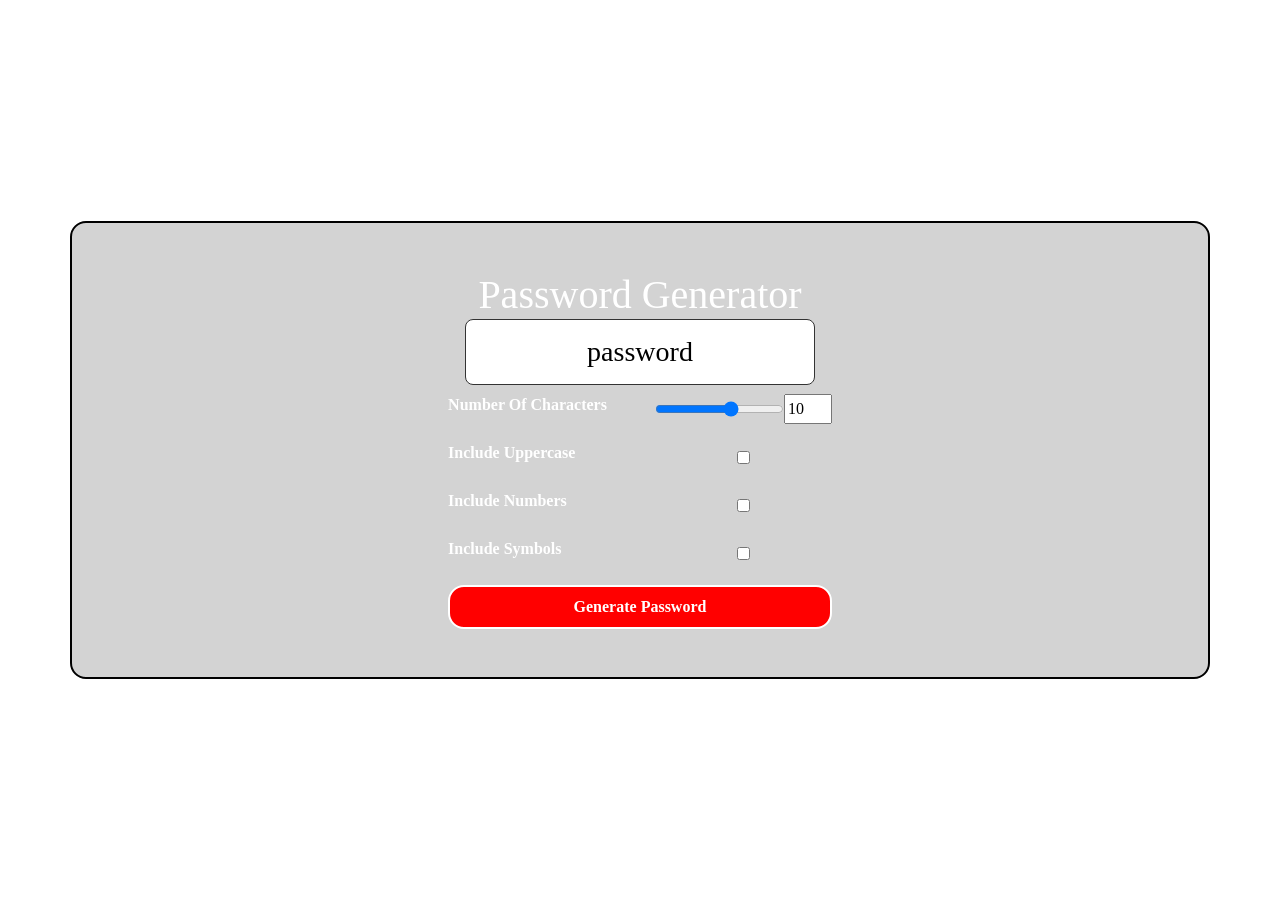
<file: index.html>
<!DOCTYPE html>
<html lang="en">
<head>
  <meta charset="UTF-8">
  <meta name="viewport" content="width=device-width, initial-scale=1.0">
  <meta http-equiv="X-UA-Compatible" content="ie=edge">
  <link rel="stylesheet" href="https://cdn.jsdelivr.net/npm/bootstrap@4.5.3/dist/css/bootstrap.min.css" integrity="sha384-TX8t27EcRE3e/ihU7zmQxVncDAy5uIKz4rEkgIXeMed4M0jlfIDPvg6uqKI2xXr2" crossorigin="anonymous">

  <link rel="stylesheet" href="style.css">
  <title>Password Generator</title>
</head>
<body>
  <div class="container">
    <h1 class="title">Password Generator</h1>
    <h3 class="password-display" id="passwordDisplay">password</h3>
    <form id="passwordGeneratorForm" class="form">
      <label for="characterAmountNumber">Number Of Characters</label>
      <div class="character-amount-container">
        <input type="range" min="1" max="16" value="10" id="characterAmountRange">
        <input class="number-input" type="number" min="1" max="16" value="10" id="characterAmountNumber">
      </div>

      <label for="includeUppercase">Include Uppercase</label>
      <input type="checkbox" id="includeUppercase">

      <label for="includeNumbers">Include Numbers</label>
      <input type="checkbox" id="includeNumbers">

      <label for="includeSymbols">Include Symbols</label>
      <input type="checkbox" id="includeSymbols">

      <button type="submit" class="btn">Generate Password</button>
    </form>
  </div>
  <script src="script.js"></script>
</body>
</html>
</file>
<file: style.css>
body {
    
  margin: 0;
  color: white;
  min-height: 100vh;
  display: flex;
  justify-content: center;
  align-items: center;
  font-family: Georgia, 'Times New Roman', Times, serif;
}

.container {
  background-color: lightgrey;
  padding: 3rem;
  border-radius: 1rem;
  border: 2px solid black;
  display: flex;
  justify-content: center;
  align-items: center;
  flex-direction: column;
}

.form {
  display: grid;
  grid-template-columns: auto auto;
  row-gap: 1rem;
  column-gap: 3rem;
  justify-content: center;
  align-items: center;
}

.title {
  margin: 0;
  text-align: center;
}

label {
  font-weight: bold;
}

.character-amount-container {
  display: flex;
  align-items: center;
}

.number-input {
  width: 3rem;
}

.password-display {
  background-color: white;
  color: black;
  padding: 2rem;
  border: 1px solid #333;
  height: 2rem;
  width: 350px;
  display: flex;
  justify-content: center;
  align-items: center;
  word-break: break-all;
  border-radius: .5rem;
}

.btn {
  grid-column: span 2;
  background-color: red;
  border: 2px solid white;
  color: white;
  padding: .5rem 1rem;
  font-weight: bold;
  cursor: pointer;
  border-radius: 1rem;
}

.btn:hover {
  background-color: pink;
}
</file>
